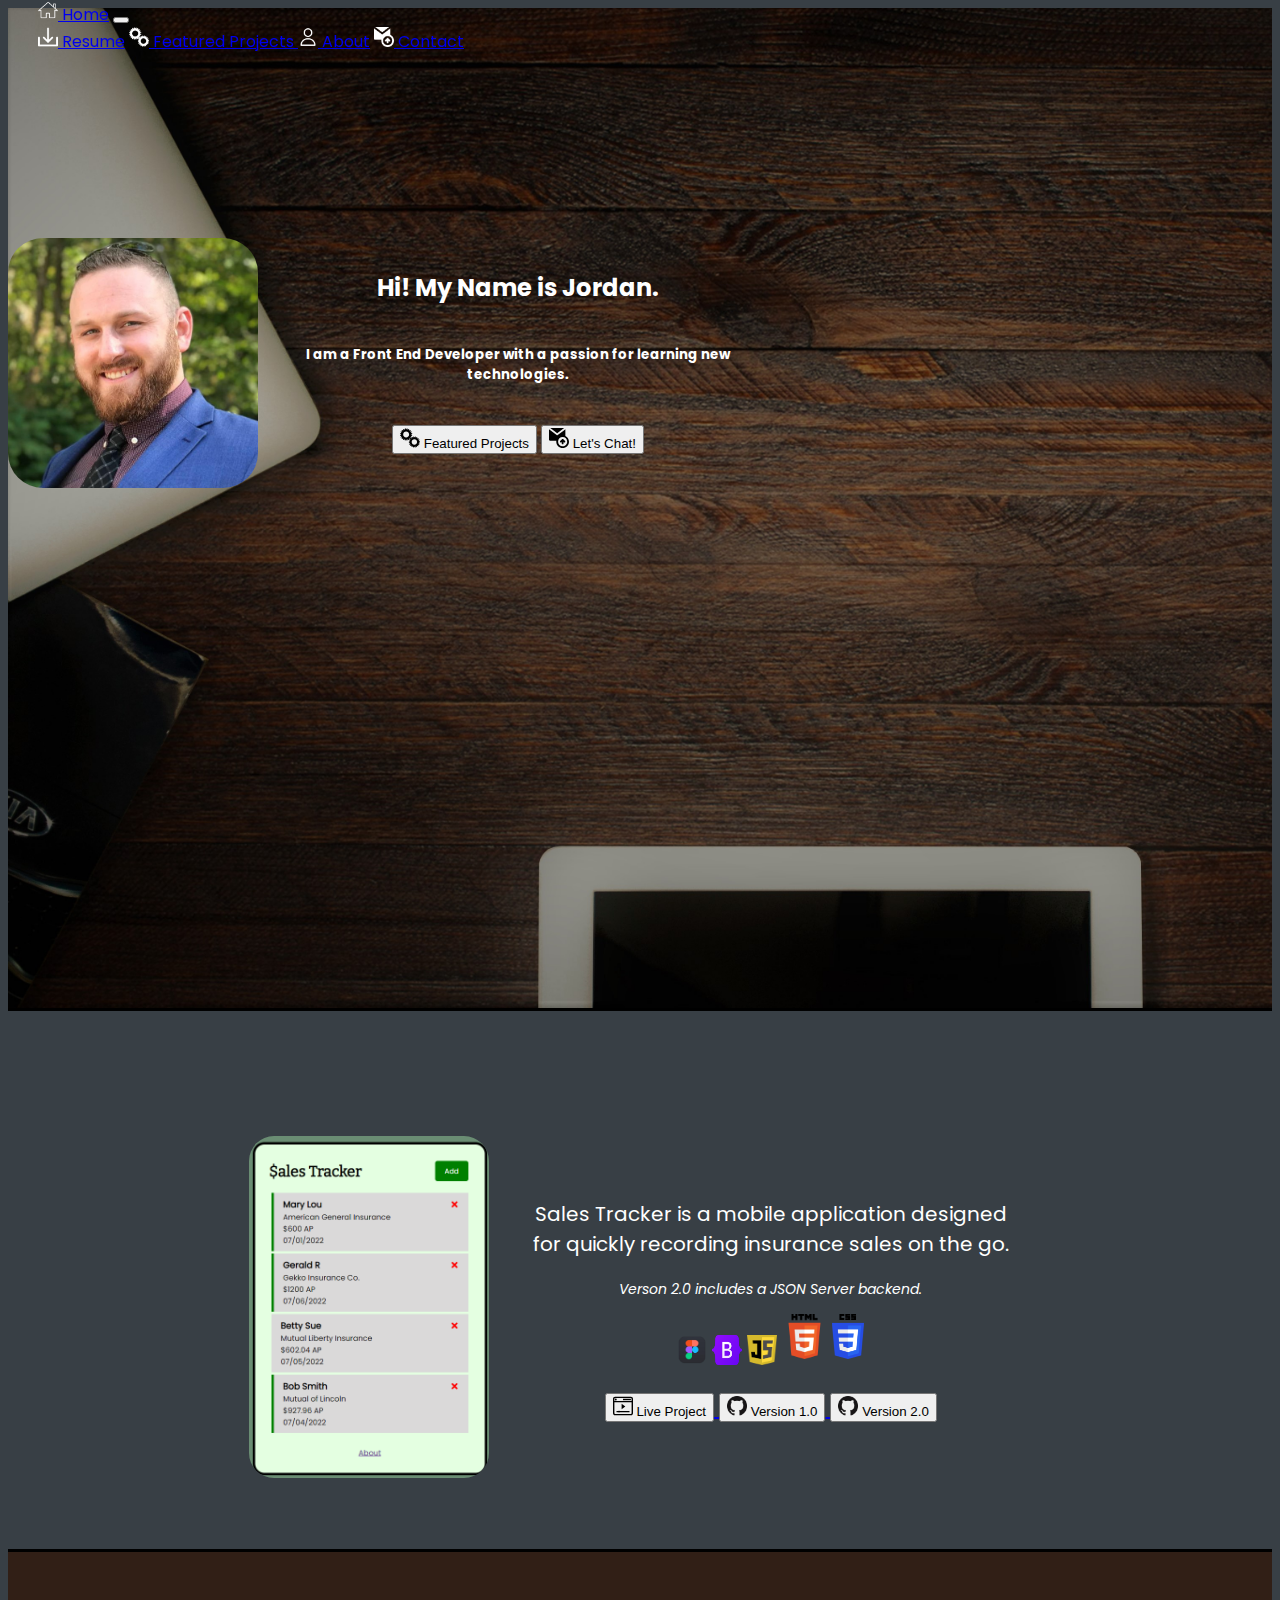
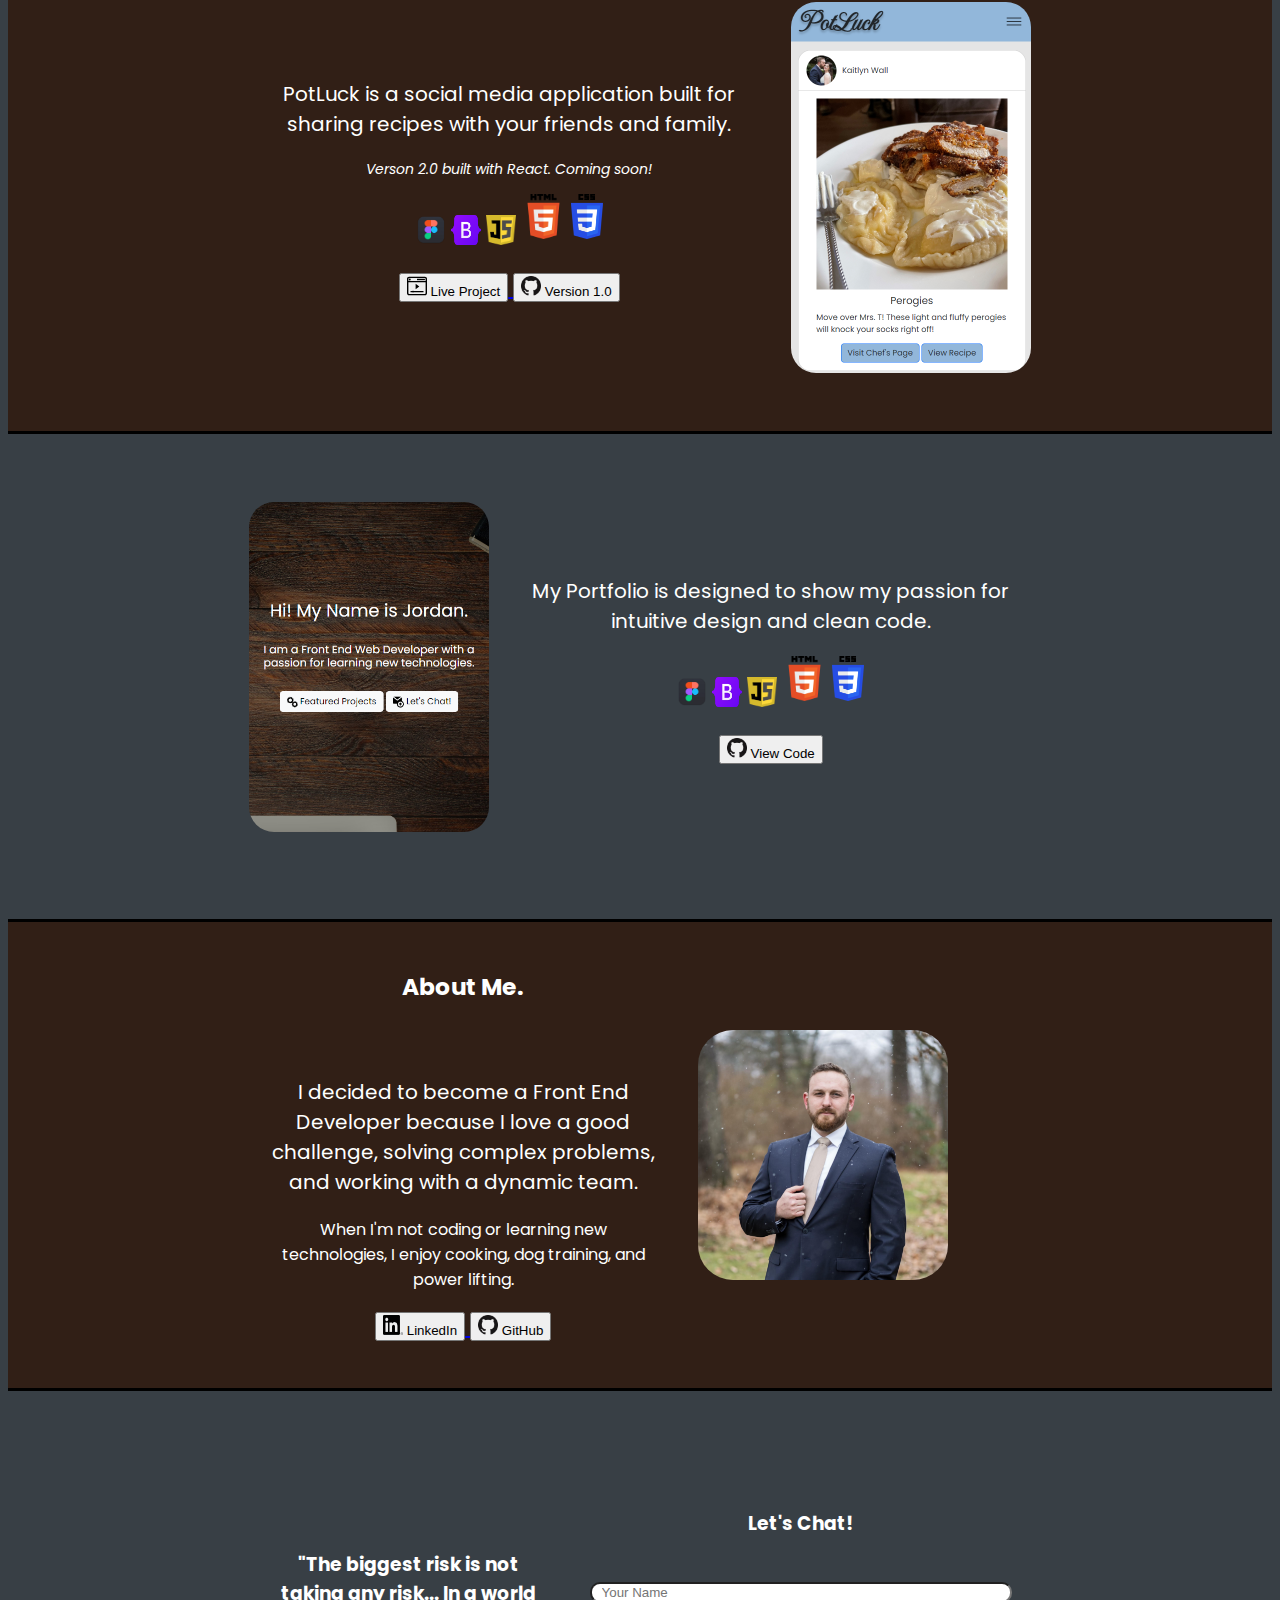
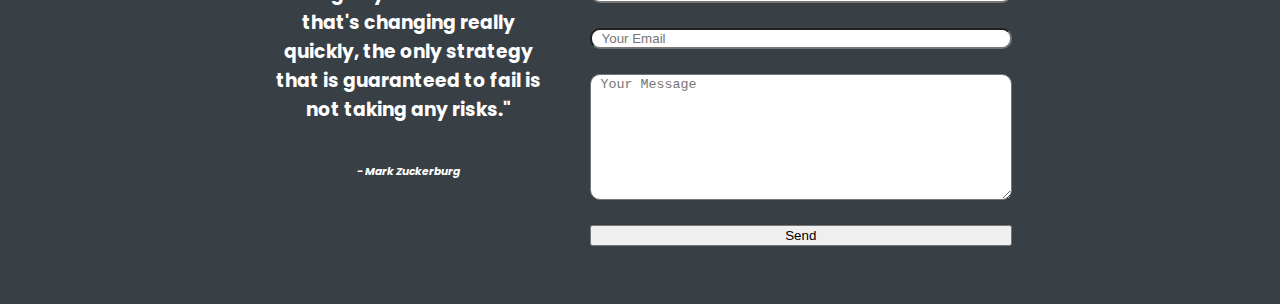
<file: Desktop/saveportfoliio/portfolio/index.html>
<!DOCTYPE html>
<html lang="en">
  <head>
    <meta charset="utf-8" />
    <meta name="viewport" content="width=device-width, initial-scale=1" />
    <title>Jordan Thomas Wall</title>
    <link
      href="https://cdn.jsdelivr.net/npm/bootstrap@5.2.0-beta1/dist/css/bootstrap.min.css"
      rel="stylesheet"
      integrity="sha384-0evHe/X+R7YkIZDRvuzKMRqM+OrBnVFBL6DOitfPri4tjfHxaWutUpFmBp4vmVor"
      crossorigin="anonymous"
    />
    <link rel="stylesheet" href="style.css" />
    <link rel="preconnect" href="https://fonts.googleapis.com" />
    <link rel="preconnect" href="https://fonts.gstatic.com" crossorigin />
    <link
      href="https://fonts.googleapis.com/css2?family=Poppins:wght@200;300;400;600;700&display=swap"
      rel="stylesheet"
    />
  </head>
  <body id="home">
    <nav class="navbar navbar-expand-lg navbar-dark bg-dark my-navbar">
      <div class="container-fluid">
        <a class="navbar-brand" href="J.Wall Resume.pdf" target="_blank"><img
          class="navlogo mb-1"
          src="./images/whitehomebutton.png"
          alt="download resume"
        />
          Home</a>
        <button
          class="navbar-toggler"
          type="button"
          data-bs-toggle="collapse"
          data-bs-target="#navbarNavAltMarkup"
          aria-controls="navbarNavAltMarkup"
          aria-expanded="false"
          aria-label="Toggle navigation"
        >
          <span class="navbar-toggler-icon"></span>
        </button>
        <div class="collapse navbar-collapse " id="navbarNavAltMarkup">
          <div class="navbar-nav">
            <a class="nav-link active nav-text" href="J.Wall Resume.pdf">
              <img
                class="navlogo mb-1"
                src="./images/whitedownload.png"
                alt="download resume"
              />
              Resume</a
            >
            <a href="#projects" class="nav-link active nav-text" >
              <img
                class="navlogo mb-1"
                src="./images/gearswhite.png"
                alt="download button"
              />
              Featured Projects
            </a>
            <a class="nav-link active nav-text" href="#about">
              <img
                class="navlogo mb-1"
                src="./images/aboutwhite.png"
                alt="about"
              />
              About</a
            >
            <a class="nav-link active nav-text" href="#contact">
              <img
                class="navlogo "
                src="./images/whiteemail.png"
                alt="email button"
              />
              Contact</a
            >
          </div>
        </div>
      </div>
    </nav>
    <div class="hero">
      <div class="container hero-container">
        <div class="container headshot-container">
          <img
            src="./images/jordanwallheadshot.jpg"
            class="headshot"
            alt="Jordan's Face"
          />
        </div>
        <div class="container main-hero">
          <h2>Hi! My Name is Jordan.</h2>
          <p>
          <h5 style="margin-bottom: 40px; margin-top: 40px;">
            I am a Front End Developer with a passion for learning new
            technologies. 
          </h5>
        </p>
          <div>
            <a href="#projects" >
            <button type="button" class="btn btn-light main-btn">
              <img
                class="navlogo"
                src="./images/gear-svgrepo-com.svg"
                alt="gear icon"
              />
              Featured Projects
            </button></a>
            <a href="#contact">

            <button type="button" class="btn btn-light">
              
              <img
                class="navlogo"
                src="./images/email-svgrepo-com.svg"
                alt="email icon"
              />
              Let's Chat!
            </button>
          
          </a>
          </div>
        </div>
        
      </div>
      
    </div>
<!-- featured projects div incase the fixed navbar scrolls to the wrong spot on the page -->
    <h4 class ="featured-projects" id="projects"> </h4>

<!-- container for featured projects -->

      <div class="projects-container" >

        <!-- Sales Tracker  -->

        <div class="project-container" id="project1">
          <div class="project-card" >
            <a href="">
            <img
              class="potluckscreenshotcard"
              src="./images/salestrackerscreenshot1.png"
              alt="Card image cap"
            />
          </a>
           
          </div>
          <div class="project-description">
            <p>
              Sales Tracker is a mobile application designed for quickly recording insurance sales on the go.  
              <p class="v2description">
                Verson 2.0 includes a JSON Server backend.
              </p>
  
              <img
              class="techlogo"
              src="./images/figmalogo.webp"
              alt="figma logo"
              />
              <img
              class="techlogo"
              src="./images/bootstraplogo.png"
              alt="bootstrap logo"
              />
              <img
                class="techlogo"
                src="./images/javascriptlogo.png"
                alt="javascript logo"
              />
              <img
                class="techlogo2"
                src="./images/htmllogo.png"
                alt="html logo"
              />
              <img
                class="techlogo2"
                src="./images/csslogo.png"
                alt="csslogo"
              />
            
            </p>
            <p>
              <a href="./salestracker/index.html">
                <button type="button" class="btn btn-light project-btn">
                  <img
                    class="navlogo"
                    src="./images/browser-internet-svgrepo-com.svg"
                    alt="email icon"
                  />
                  Live Project
                </button>
              </a>
              <a href="https://github.com/JordanTWall/salestracker1.0" target="_blank" rel="noopener noreferrer">
                <button type="button" class="btn btn-light project-btn">
                  <img
                    class="navlogo"
                    src="./images/GitHub-Mark-64px.png"
                    alt="email icon"
                  />
                  Version 1.0
                </button>
                </a>
                <a href="https://github.com/JordanTWall/sales-tracker" target="_blank" rel="noopener noreferrer">
                  <button type="button" class="btn btn-light project-btn">
                    <img
                      class="navlogo"
                      src="./images/GitHub-Mark-64px.png"
                      alt="email icon"
                    />
                    Version 2.0
                  </button>
                  </a>  
            </p>
          </div>
        </div>

        <!-- potluck -->
        <div class="project-container" id="project2">
          
          <div class="project-description big-screen-project2-description">
            <p>
              

              PotLuck is a social media application built for sharing recipes with your friends and family. 
              <p class="v2description">
                Verson 2.0 built with React. Coming soon!
              </p>
              <img
              class="techlogo"
              src="./images/figmalogo.webp"
              alt="figma logo"
              />
              <img
              class="techlogo"
              src="./images/bootstraplogo.png"
              alt="bootstrap logo"
              />
              <img
                class="techlogo"
                src="./images/javascriptlogo.png"
                alt="javascript logo"
              />
              <img
                class="techlogo2"
                src="./images/htmllogo.png"
                alt="html logo"
              />
              <img
                class="techlogo2"
                src="./images/csslogo.png"
                alt="csslogo"
              />



              
            
            </p>
            <p>
              <a href="./potluckvanilla/index.html" target="_blank" rel="noopener noreferrer">
              <button type="button" class="btn btn-light project-btn">
                <img
                  class="navlogo"
                  src="./images/browser-internet-svgrepo-com.svg"
                  alt="email icon"
                />
                Live Project
              </button>
            </a>
              <a href="https://github.com/JordanTWall/PotLuck1.0" target="_blank" rel="noopener noreferrer">
              <button type="button" class="btn btn-light project-btn">
                <img
                  class="navlogo"
                  src="./images/GitHub-Mark-64px.png"
                  alt="email icon"
                />
                Version 1.0
              </button>
              </a>            
            </p>
          </div>
          <div class="project-card" >
            <a href="" target="_blank" rel="noopener noreferrer">
            <img 
              class="potluckscreenshotcard"
              src="./images/potluckscreenshotcard.png"
              alt="Card image cap"
            />
          </a>
          
          
          
<!-- little screen for potluck -->
          </div>
          <div class="project-description little-screen-project2-description">
            <p>
              PotLuck is a social media application built for sharing recipes with your friends and family.
              <p class="v2description">
                Verson 2.0 built with React. Coming soon!
              </p>
              <img
              class="techlogo"
              src="./images/reactlogo.png"
              alt="react logo"
              />
              <img
                class="techlogo"
                src="./images/javascriptlogo.png"
                alt="javascript logo"
              />
              <img
                class="techlogo2"
                src="./images/htmllogo.png"
                alt="html logo"
              />
              <img
                class="techlogo2"
                src="./images/csslogo.png"
                alt="csslogo"
              />
            
            </p>
            <p>
              <a href="./potluckvanilla/index.html" target="_blank" rel="noopener noreferrer">
                <button type="button" class="btn btn-light project-btn">
                  <img
                    class="navlogo"
                    src="./images/browser-internet-svgrepo-com.svg"
                    alt="email icon"
                  />
                  Live Project
                </button>
              </a>
                <a href="https://github.com/JordanTWall/PotLuck1.0" target="_blank" rel="noopener noreferrer">
                <button type="button" class="btn btn-light project-btn">
                  <img
                    class="navlogo"
                    src="./images/GitHub-Mark-64px.png"
                    alt="email icon"
                  />
                  Version 1.0
                </button>
                </a>            
              </p>
              <div class="project-card" >
                <a href="">
                <img 
                  class="potluckscreenshotcard"
                  src="./images/potluckscreenshotcard.png"
                  alt="Card image cap"
                />
              </a>
              </p>
            </div>
            </div>
            
          
        </div>


<!-- portfolio project -->
        <div class="project-container" id="project3">
          <div class="project-card" >
            <a href="https://github.com/JordanTWall/capstone_project/tree/main/portfolio" >
            <img
              class="potluckscreenshotcard"
              src="./images/portfoliopic.PNG"
              alt="Card image cap"
            />
          </a>
           
          </div>
          <div class="project-description">
            <p>
              My Portfolio is designed to show my passion for intuitive design and clean code.
              <p></p>
  
              <img
              class="techlogo"
              src="./images/figmalogo.webp"
              alt="figma logo"
              />
              <img
              class="techlogo"
              src="./images/bootstraplogo.png"
              alt="bootstrap logo"
              />
              <img
                class="techlogo"
                src="./images/javascriptlogo.png"
                alt="javascript logo"
              />
              <img
                class="techlogo2"
                src="./images/htmllogo.png"
                alt="html logo"
              />
              <img
                class="techlogo2"
                src="./images/csslogo.png"
                alt="csslogo"
              />
            
            </p>
            <p>
              
            <a href="https://github.com/JordanTWall/capstone_project/tree/main/portfolio" target="_blank" rel="noopener noreferrer">
              <button type="button" class="btn btn-light project-btn">
                <img
                  class="navlogo"
                  src="./images/GitHub-Mark-64px.png"
                  alt="email icon"
                />
                View Code
              </button>
            </a>
            </p>
          </div>
        </div>

       
        

       </div>

       <!-- about page  -->
       <div class="about-hero" id="about">
        <div class="about-section">
          

          <span style="text-align: center;"><h3> <div class="container about-picture-container about-picture-little">
            <img
              src="./images/jwphoto2.jpg"
              class="headshot"
              alt="Jordan's Face"
            />
          </div>About Me.</h3><span>
            <br>
          <div class="about-blurb">          
          
             
             <p>I decided to become a Front End Developer because I love a good challenge,  solving complex problems, and working with a dynamic team.  </p>
             <p style="font-size: 16px;">When I'm not coding or learning new technologies, I enjoy cooking, dog training, and power lifting. </p>
             <p><a href="https://www.linkedin.com/in/jordan-wall-71973890/" target="_blank" rel="noopener noreferrer">
              <button type="button" class="btn btn-light project-btn">
                <img
                  class="navlogo"
                  src="./images/blacklinkedinlogo.png"
                  alt="email icon"
                />
                LinkedIn
              </button>
            </a>
            <a href="https://github.com/JordanTWall" target="_blank" rel="noopener noreferrer">
              <button type="button" class="btn btn-light project-btn">
                <img
                  class="navlogo"
                  src="./images/GitHub-Mark-64px.png"
                  alt="github logo"
                />
                GitHub
              </button>
            </a></p>

             <!-- linkedin button here -->
              

             
        </div></div>
        <div class="container about-picture-container about-picture-big">
          <img
            src="./images/jwphoto2.jpg"
            class="headshot"
            alt="Jordan's Face"
          />
        </div>
      </div>
        
        
      <div class="contact-section" id="contact">
<!-- contact form -->
      <div class="contat-cta">
        <!-- <h1 style ="margin-bottom: 40px;">Let's Chat! </h1> -->
        <h3 style ="margin-bottom: 40px; ">"The biggest risk is not taking any risk... In a world that's changing really quickly, the only strategy that is guaranteed to fail is not taking any risks." </h3>
        <h6 style= "font-style: italic";>- Mark Zuckerburg</h6>
      </div>
            <div class="contact-form form-group">
              <form action="https://formsubmit.co/12ff584a74fb187937ee8ecc8685bd2f" method="POST">
                <div class="form-header"> <h3>Let's Chat!</h3></div>  <br>
                <input type="text" id="name" name = "name" placeholder="Your Name" required><br>
                <input type="email" id="email" name = "email" placeholder="Your Email" required><br>
                <textarea id="message"  rows="8" name = "message " placeholder="Your Message"></textarea><br>
                <input type="hidden" name="_subject" value="New contact from portfolio website!">
                <button class="btn btn-light" type="submit">Send</button>
                <input type="text" name="_honey" style="display:none">
                <input type="hidden" name="_captcha" value="false">
              </form>
            </div>
            
            
    
          
           
    
            
    
              </div>
        
        
        </div>

      </div>
      <script src="./script.js"></script>
    <script
      src="https://cdn.jsdelivr.net/npm/bootstrap@5.2.0-beta1/dist/js/bootstrap.bundle.min.js"
      integrity="sha384-pprn3073KE6tl6bjs2QrFaJGz5/SUsLqktiwsUTF55Jfv3qYSDhgCecCxMW52nD2"
      crossorigin="anonymous"
    ></script>
    <script
      src="https://cdn.jsdelivr.net/npm/@popperjs/core@2.11.5/dist/umd/popper.min.js"
      integrity="sha384-Xe+8cL9oJa6tN/veChSP7q+mnSPaj5Bcu9mPX5F5xIGE0DVittaqT5lorf0EI7Vk"
      crossorigin="anonymous"
    ></script>
    <script src="https://smtpjs.com/v3/smtp.js">
    </script>
  </body>
</html>


<!-- https://www.linkedin.com/in/jordan-wall-71973890/ -->
</file>
<file: Desktop/saveportfoliio/portfolio/style.css>
.my-navbar {
  display: flex;
  position: fixed;
  width: 100%;
  top: 0;
}

.little-screen-project2-description {
  visibility: hidden;
  height: 0;
}

.navbar-brand:hover {
  color: skyblue;
}

.nav-text:hover {
  color: skyblue !important;
}

.navlogo {
  height: 20px;
  width: 20px;
}

.navbar-nav {
  margin-left: auto;
}

.navbar-brand {
  padding-left: 30px;
}

/* h1 {
    color: white;
} */

body {
  background-color: #383f45;
  color: white;
  font-family: "Poppins", sans-serif;
}

.hero-container {
  margin-top: 55px;
  /* border: 1px solid white; */
  display: flex;
  align-items: center;
  justify-content: right;
  /* background-color: #383F45; */
  border-radius: 50px;
  /* color: black; */
  max-width: 750px;
  height: 400px;
  text-align: center;
}

.hero {
  background-image: url(./images/andyone--WW8jBak7bo-unsplash.jpg);
  background-repeat: no-repeat; /* Do not repeat the image */
  background-size: cover;
  height: 100vh;
  padding-top: 100px;
  border-bottom: 3px black solid;
}

#navbarNavAltMarkup {
  padding-right: 30px;
  padding-left: 30px;
}

.headshot {
  width: 250px;
  border-radius: 35px;
  justify-content: center;
  margin-top: 100px;
  margin-bottom: 100px;
}

.headshot-container {
  display: flex;
  align-items: center;
  justify-content: left;
  max-width: 250px;
}

.main-hero {
  /* margin-left: -200px; */
  margin-left: 20px;
  max-width: 650px;
  margin-bottom: 20px;
}
.project {
  width: 100%;
  height: 340px;
  display: flex;
  align-items: center;
  justify-content: left;
}


.card-text {
  color: black;
}

.projectcard {
  height: 100px;
  background-color: black;
  margin-top: 120px;
  justify-content: center;
}

.sillydiv {
  height: 20px;
}
.techlogo {
  height: 30px;
  width: 30px;
}

.techlogo2 {
  height: 45px;
  padding-bottom: 6px;
}

.projects-container {
  display: grid;
  grid-template-rows: repeat(3, 1fr);
  place-items: center;
}

.project-container {
  padding-top: 30px;
  display: grid;
  grid-template-columns: 2fr 3fr;
  place-items: center;
  padding-left: 200px;
  padding-right: 200px;
  text-align: center;
  padding-bottom: 30px;

  font-size: 20px;
}

.project-card {
  width: 15rem;
  display: block;
  transition: 0.3s ease;
}

.project-card:hover {
  width: 15rem;
  -webkit-transform: scale(1.05);
  -ms-transform: scale(1.05);
  transform: scale(1.05);
  transition: 0.3s ease;
}

.featured-projects {
  text-align: center;
  padding-top: 10px;
  text-decoration: underline;
}
.about {
  text-align: center;
  padding-top: 10px;
  text-decoration: underline;
}
.potluckscreenshotcard {
  max-width: 100%;
  max-height: 100%;
  border-radius: 25px;
}

#project2 {
  grid-template-columns: 3fr 2fr;
  padding-left: 260px;
  background-color: #311f16;
  border-bottom: 3px black solid;
  border-top: 3px black solid;
  padding-bottom: 50px;
  padding-top: 50px;
}

#project1 {
  padding-right: 260px;
  padding-top: 50px;
  padding-bottom: 40px;
}

#project3 {
  padding-right: 260px;
  padding-bottom: 40px;
}

.about-hero {
  background-color: #311f16;
  background-repeat: no-repeat; 
  background-size: cover;
  height: 466px;
  display: grid;
  grid-template-columns: 3fr 2fr;
  border-top: 3px black solid;
  border-bottom: 3px black solid;
  padding-right: 140px;
  font-size: 20px;
  grid-column-gap: 40px;
  margin-bottom: 50px;
}

.about-picture-container {
  display: flex;
  align-items: center;
  justify-content: left;
  max-width: 250px;
}

.about-section {
  display: grid;
  align-items: center;
  justify-content: right;
  padding-left: 260px;
}

.btn-light:hover {
  background-color: skyblue;
  border: skyblue 1px solid;
}

.contact-section {
  display: grid;
  grid-template-columns: 2fr 3fr;
  padding-left: 260px;
  padding-right: 260px;
  padding-top: 50px;
  padding-bottom: 50px;
  grid-column-gap: 40px;
  text-align: center;
  align-items: center;
}

form {
  display: grid;
}

input {
  border-radius: 10px;
  padding-left: 10px;
}

textarea {
  border-radius: 10px;
  padding-left: 10px;
}

.form-header {
  text-align: center;
}

.about-picture-little {
  visibility: hidden;
  height: 0;
}

.v2description {
  font-size: 14px;
  font-style: italic;
}

@media only screen and (max-width: 1080px) {
  .hero {
    height: 100vh;
    padding-top: 0;
    padding-bottom: 30px;
    border-bottom: 3px black solid;
    background-size: cover;
  }
  
  .project-container {
    padding-left: 0;
    padding-right: 0;
  }

  #project2 {
    padding-left: 0;
    padding-bottom: 50px;
  }

  #project1 {
    padding-right: 50px;
  }
  #project3 {
    padding-right: 50px;
  }
  .about-hero {
    padding-left: 50px;
  }

  .about-blurb {
font-size: 16px;
  }

  .about-section {
    display: grid;
    align-items: center;
    justify-content: right;
    padding-left: 0px;
  }
  .contact-section {
    
    grid-template-columns: 2fr 3fr;
    padding-left: 50px;
    padding-right: 50px;
    padding-top: 50px;
    padding-bottom: 50px;
    grid-column-gap: 40px;
    text-align: center;
    align-items: center;
  }

  .about-picture-container {
    justify-content: center;
  }

}

@media only screen and (max-width: 660px) {
  .hero-container {
    margin-top: 55px;
    /* border: 1px solid white; */
    display: grid;
    align-items: center;
    justify-content: center;
    /* background-color: #383F45; */
    border-radius: 50px;
    /* color: black; */
    max-width: 750px;
    height: 400px;
    text-align: center;
  }

  .headshot {
    width: 100px;
    border-radius: 100px;
    justify-content: center;
    margin-top: 0;
    margin-bottom: 10px;
  }
  .headshot-container {
    display: flex;
    align-items: center;
    justify-content: center;
    max-width: 100px;
    padding-bottom: 10px;
    padding-left: 0;
  }

  .main-hero {
    /* margin-left: -200px; */
    margin-left: 0;
    max-width: 650px;
    margin-bottom: 20px;
  }
  .hero-container {
    background-color: transparent;
    width: 100%;
  }
  .hero {
    background-image: url(./images/joshua-bartell-6vvIBTvL90A-unsplashportrait.jpg);
    height: 100vh;
    padding-top: 50px;
    padding-bottom: 30px;
    border-bottom: 3px black solid;
    background-size: cover;
  }

  .project-container {
    /* padding-top: 30px; */
    display: grid;
    grid-template-columns: 1fr;
    place-items: center;
    padding-left: 10px;
    padding-right: 10px;
    text-align: center;
    padding-bottom: 20px;
    font-size: 20px;
    padding-top: 20px;
    margin-top: 0;
  }

  #project1 {
    padding-right: 0;
    margin-top: 0;
  }

  #project3 {
    padding: 0 10px 0 10px;
   
   
  }

  #project2 {
    grid-template-columns: 1fr;
    padding-left: 0;
    padding-bottom: 0;
    padding-top: 50px;
    margin-top: 0;
    margin-bottom: 50px;
    
    
  }
  .project-card {
    padding-bottom: 20px;
    margin-top: 0;
    padding-top: 20px;
  }

  .little-screen-project2-description {
    visibility: visible;
    height: 100%;
    padding-left: 10px;
    padding-bottom: 50px;
  }

  .big-screen-project2-description {
    visibility: hidden;
    height: 0;
  }
  .about-hero {
    height: 466px;
    display: grid;
    grid-template-columns: 1fr;
    padding-right: 50px;
    padding-left: 50px;
  }

  .about-picture-little {
    visibility: visible;
    height: 100%;
    padding-top: 20px;
  }

  .about-picture-big {
    visibility: hidden;
    height: 0;
  }
 
  .contact-section {
    display: grid;
    grid-template-columns: 1fr;
    row-gap: 40px;

  }

}
</file>
